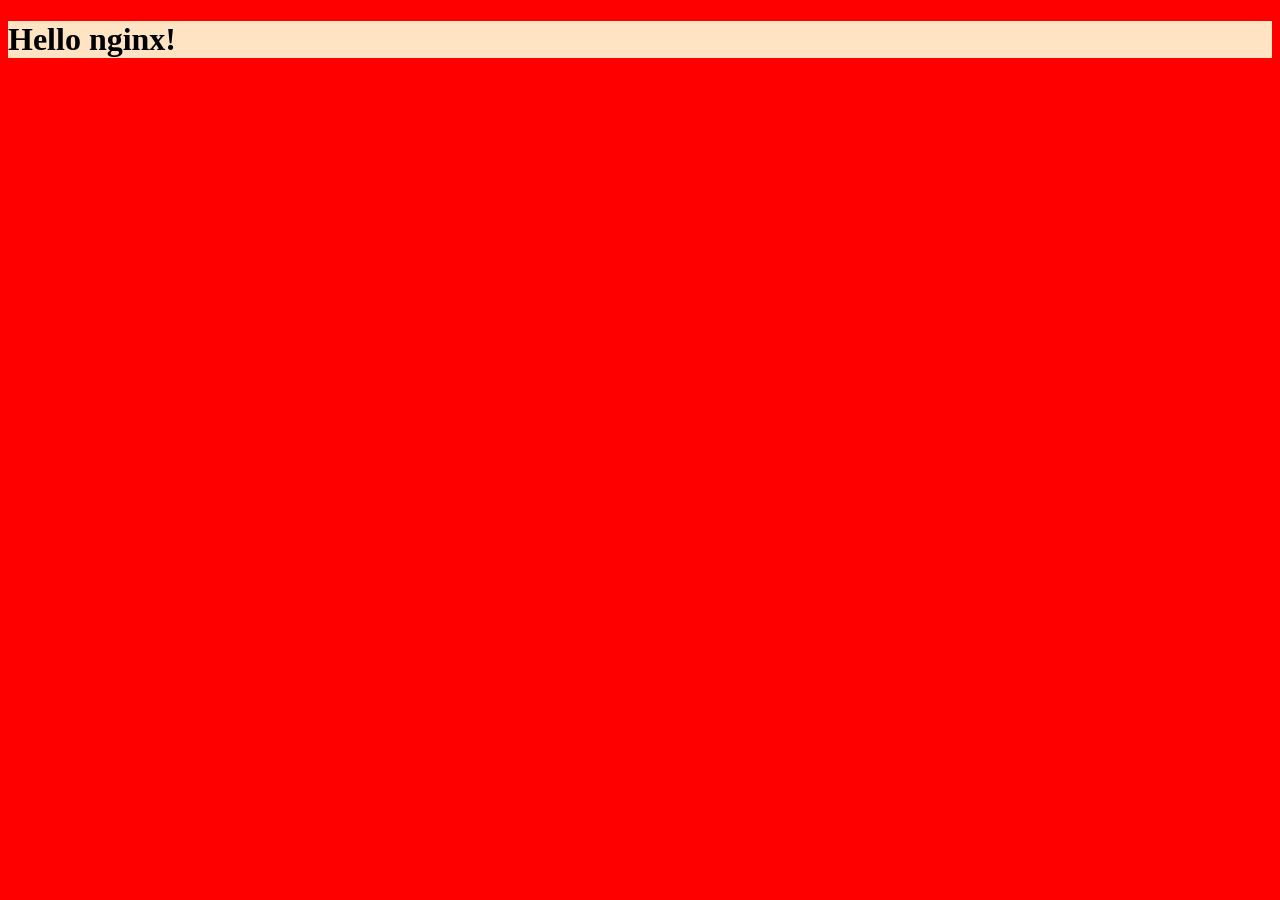
<file: nginx/index.html>
<!DOCTYPE html>
<html lang="en">
<head>
	<meta charset="UTF-8">
	<meta name="viewport" content="width=device-width, initial-scale=1.0">
	<title>Document</title>
</head>
<body style="background-color: red;">
	<h1 style="background-color: bisque;
			color: black;
	">
		Hello nginx!
	</h1>
</body>
</html>
</file>
